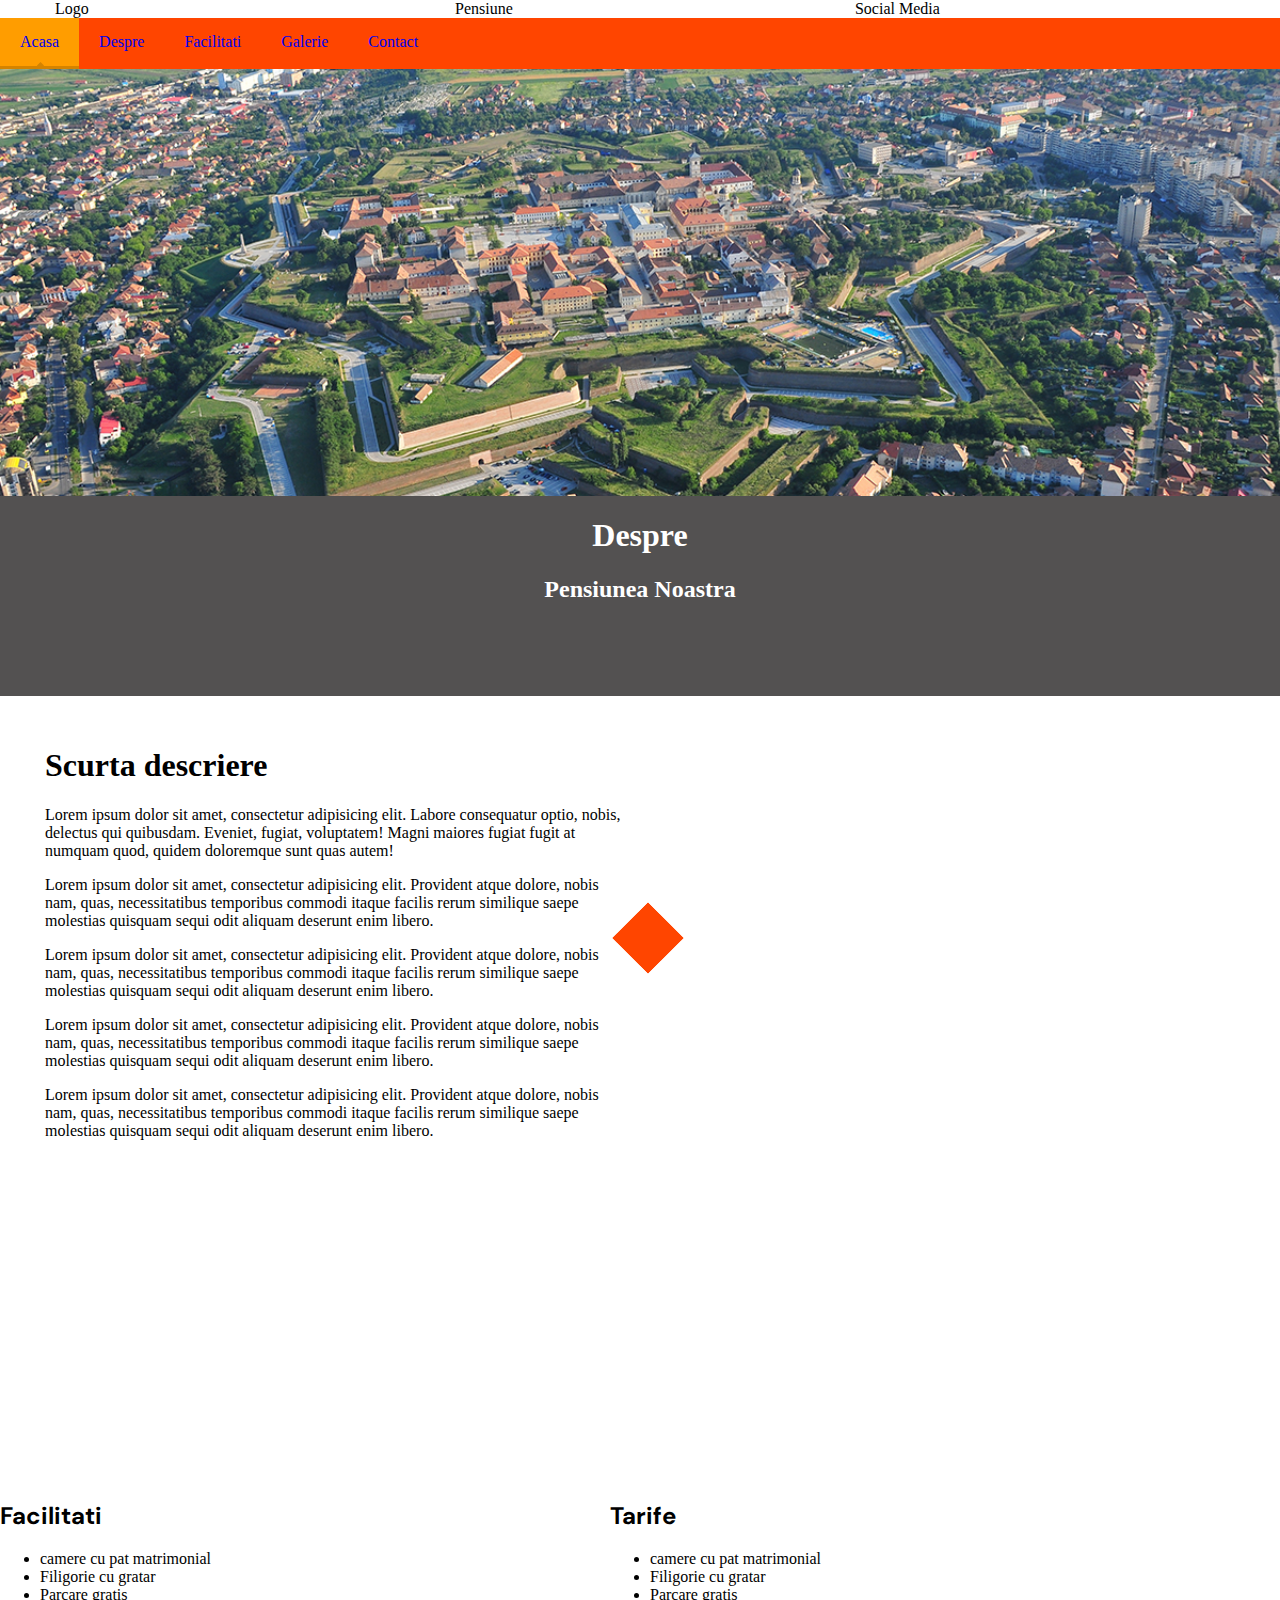
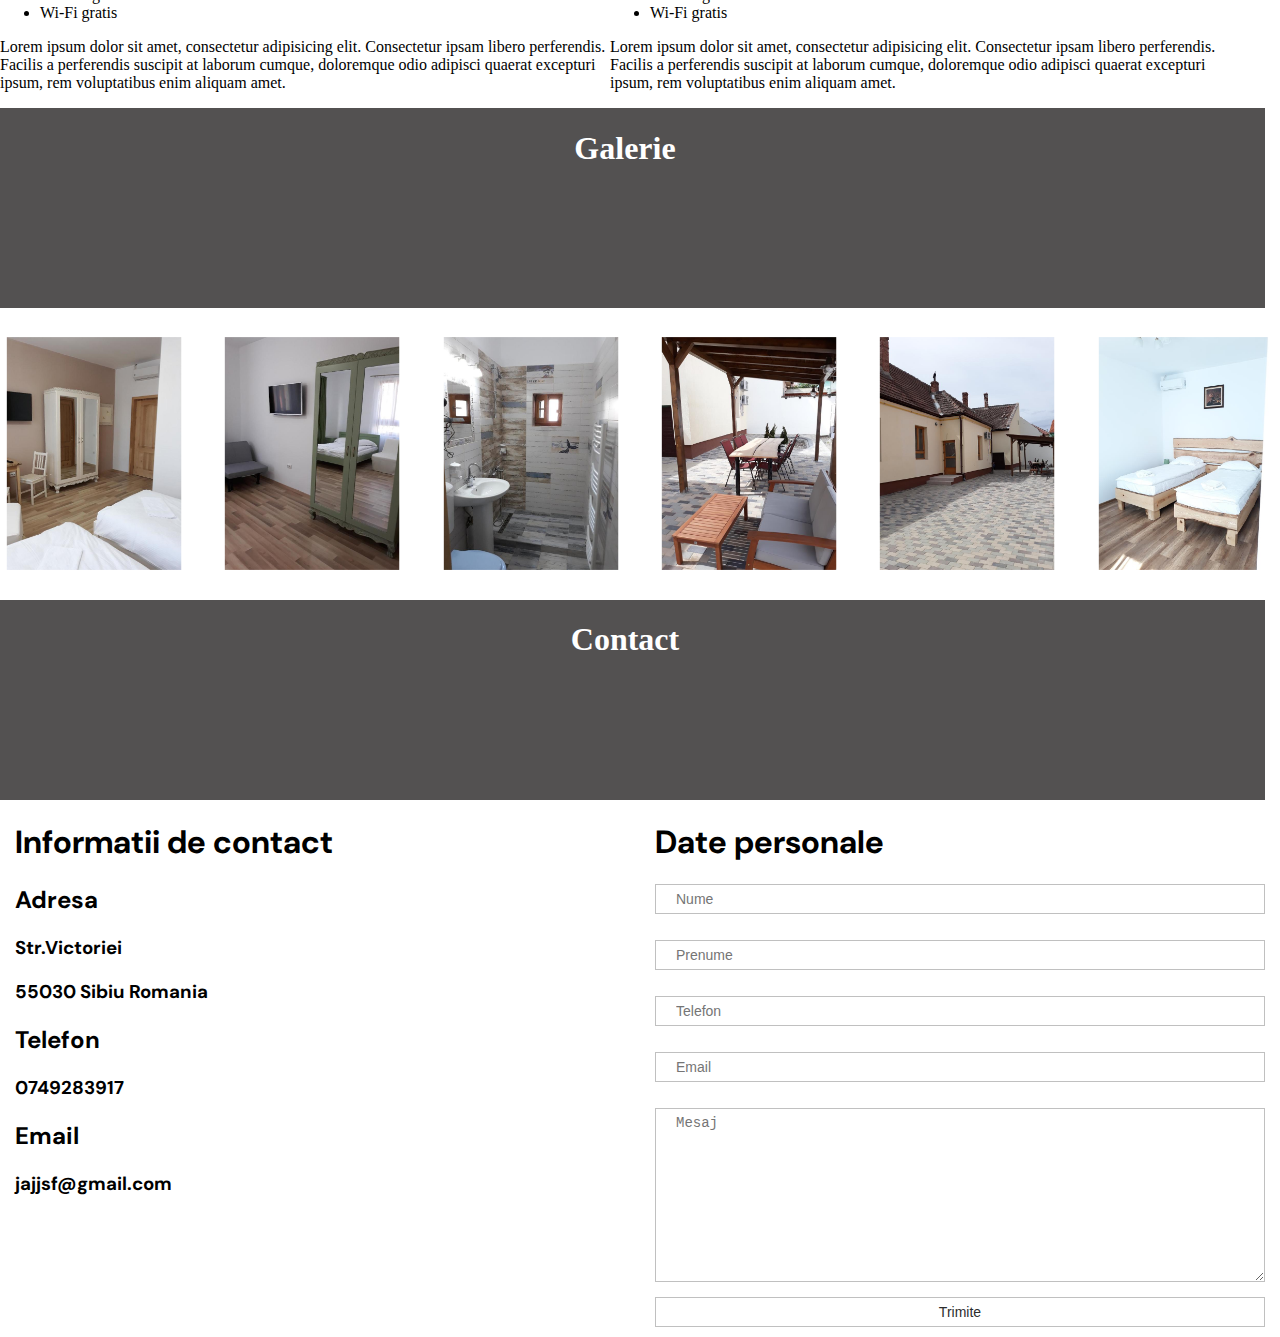
<file: site/index.html>
<!DOCTYPE html>
<html lang="">

<head>
    <meta charset="utf-8">
    <meta name="viewport" content="width=device-width, initial-scale=1.0">
    <title></title>
    <link rel="stylesheet" href="css/grid.css">
    <link rel="stylesheet" href="css/style.css">
    <link href="https://fonts.googleapis.com/css?family=DM+Sans&display=swap" rel="stylesheet">
</head>

<body>
    <div class="container-full">
        <div class="container-inner">
            <div class="row">
                <div class="col-sm-4">Logo</div>
                <div class="col-sm-4">Pensiune</div>
                <div class="col-sm-4">Social Media</div>
            </div>
        </div>
    </div>
    <div class="container-full ">
        <div class="row">
            <nav>
                <ul id="meniu0">
                    <li><a href="#acasa" class="activ">Acasa</a></li>
                    <li><a href="#despre">Despre</a></li>
                    <li><a href="#facilitati">Facilitati</a></li>
                    <li><a href="#galerie">Galerie</a></li>
                    <li><a href="#contact">Contact</a></li>
                </ul>
            </nav>
        </div>
    </div>


    <div class="container-full nopad">
        <div id="gallery,acasa">
            <figure class="slider">
                <figure>
                    <img src="imagini/pensiune3.jpg">
                </figure>
                <figure>
                    <img src="imagini/pensiunea-casa-natura-green11.jpg">
                </figure>
                <figure>
                    <img src="imagini/pensiune2.jpg">
                </figure>
                <figure>
                    <img src="imagini/pensiune4.jpg">
                </figure>
                <figure>
                    <img src="imagini/munte-balneo.jpg">
                </figure>
            </figure>
        </div>
    </div>
    <div class="container-full nopad">
        <div class="row div1">
            <div class="col-md-12 nopad activ2">
                <h1 class="hw" id="despre">Despre</h1>
                <h2 class="hw">Pensiunea Noastra</h2>
            </div>
        </div>
    </div>
    <div class="container-full nopad b-col">
        <div class="col-md-6">
            <h1>Scurta descriere</h1>
            <p> Lorem ipsum dolor sit amet, consectetur adipisicing elit. Labore consequatur optio, nobis, delectus qui quibusdam. Eveniet, fugiat, voluptatem! Magni maiores fugiat fugit at numquam quod, quidem doloremque sunt quas autem! </p>
            <p>Lorem ipsum dolor sit amet, consectetur adipisicing elit. Provident atque dolore, nobis nam, quas, necessitatibus temporibus commodi itaque facilis rerum similique saepe molestias quisquam sequi odit aliquam deserunt enim libero.</p>
            <p>Lorem ipsum dolor sit amet, consectetur adipisicing elit. Provident atque dolore, nobis nam, quas, necessitatibus temporibus commodi itaque facilis rerum similique saepe molestias quisquam sequi odit aliquam deserunt enim libero.</p>
            <p>Lorem ipsum dolor sit amet, consectetur adipisicing elit. Provident atque dolore, nobis nam, quas, necessitatibus temporibus commodi itaque facilis rerum similique saepe molestias quisquam sequi odit aliquam deserunt enim libero.</p>
            <p>Lorem ipsum dolor sit amet, consectetur adipisicing elit. Provident atque dolore, nobis nam, quas, necessitatibus temporibus commodi itaque facilis rerum similique saepe molestias quisquam sequi odit aliquam deserunt enim libero.</p>
        </div>
        <div class="col-md-6"><iframe src="https://www.google.com/maps/embed?pb=!1m18!1m12!1m3!1d22255.488326867184!2d24.15150374256539!3d45.792509075558854!2m3!1f0!2f0!3f0!3m2!1i1024!2i768!4f13.1!3m3!1m2!1s0x474c6790ce2579e1%3A0x2a32b317aed12fd9!2sAm+Ring!5e0!3m2!1sen!2sro!4v1562143661054!5m2!1sen!2sro" width="600" height="450" frameborder="0" style="border:0" allowfullscreen></iframe></div>
    </div>
    <div class=" col-md-12 row paralax" style="background-image: url(imagini/munte-balneo.jpg)">
        <h1 class="para_text">Facilitati</h1>
    </div>
    <div class="row col-md-6">
        <h2 style="font-family: 'DM Sans', sans-serif;" id="facilitati">Facilitati</h2>
        <ul>
            <li>camere cu pat matrimonial</li>
            <li>Filigorie cu gratar</li>
            <li>Parcare gratis</li>
            <li>Wi-Fi gratis</li>
        </ul>
        <p>Lorem ipsum dolor sit amet, consectetur adipisicing elit. Consectetur ipsam libero perferendis. Facilis a perferendis suscipit at laborum cumque, doloremque odio adipisci quaerat excepturi ipsum, rem voluptatibus enim aliquam amet.</p>


    </div>
    <div class="row col-md-6">
        <h2 style="font-family: 'DM Sans', sans-serif;">Tarife</h2>
        <ul>
            <li>camere cu pat matrimonial</li>
            <li>Filigorie cu gratar</li>
            <li>Parcare gratis</li>
            <li>Wi-Fi gratis</li>
        </ul>
        <p>Lorem ipsum dolor sit amet, consectetur adipisicing elit. Consectetur ipsam libero perferendis. Facilis a perferendis suscipit at laborum cumque, doloremque odio adipisci quaerat excepturi ipsum, rem voluptatibus enim aliquam amet.</p>
    </div>
    <div class="container-full nopad">
    <div class="row div1 col-md-12">
        <div class="nopad activ2">
            <h1 class="hw" id="galerie">Galerie</h1>
        </div>
    </div>
    </div>
    <div class="row div3 ">
        <img src="imagini/casa%20gepetto2.jpg" class="col-md-2 gal">
        <img src="imagini/casa%20gepetto3.jpg" class="col-md-2 gal">
        <img src="imagini/casa%20gepetto4.jpg" class="col-md-2 gal">
        <img src="imagini/casa%20gepetto5.jpg" class="col-md-2 gal">
        <img src="imagini/casa%20gepetto6.jpg" class="col-md-2 gal">
        <img src="imagini/casa%20gepetto7.jpg" class="col-md-2 gal">
    </div>
    <div class="row div1 col-md-12">
        <div class="nopad activ2">
            <h1 class="hw" id="contact">Contact</h1>
        </div>
    </div>
    <div class="col-md-6 text_font">
        <h1>Informatii de contact</h1>
        <h2>Adresa</h2>
        <h3>Str.Victoriei</h3>
        <h3>55030 Sibiu Romania</h3>
        <h2>Telefon</h2>
        <h3>0749283917</h3>
        <h2>Email</h2>
        <h3>jajjsf@gmail.com</h3>
    </div>
    <div class="col-md-6  text_font" >
        <form>

            <h1>Date personale</h1>
            <p><input type="text" placeholder="Nume" required size="20" maxlength="20" class="form_input"></p>
            <p><input type="text" placeholder="Prenume" required size="20" maxlength="20" class="form_input"></p>
            <p><input type="text" placeholder="Telefon" required class="form_input"></p>
            <p><input type="Email" placeholder="Email" required class="form_input"></p>



            <textarea placeholder="Mesaj" id="" cols="30" rows="10" class="form_input"></textarea><br>
            <input type="submit" value="Trimite" class="form_input">
        </form>
    </div>

</body>

</html>
</file>
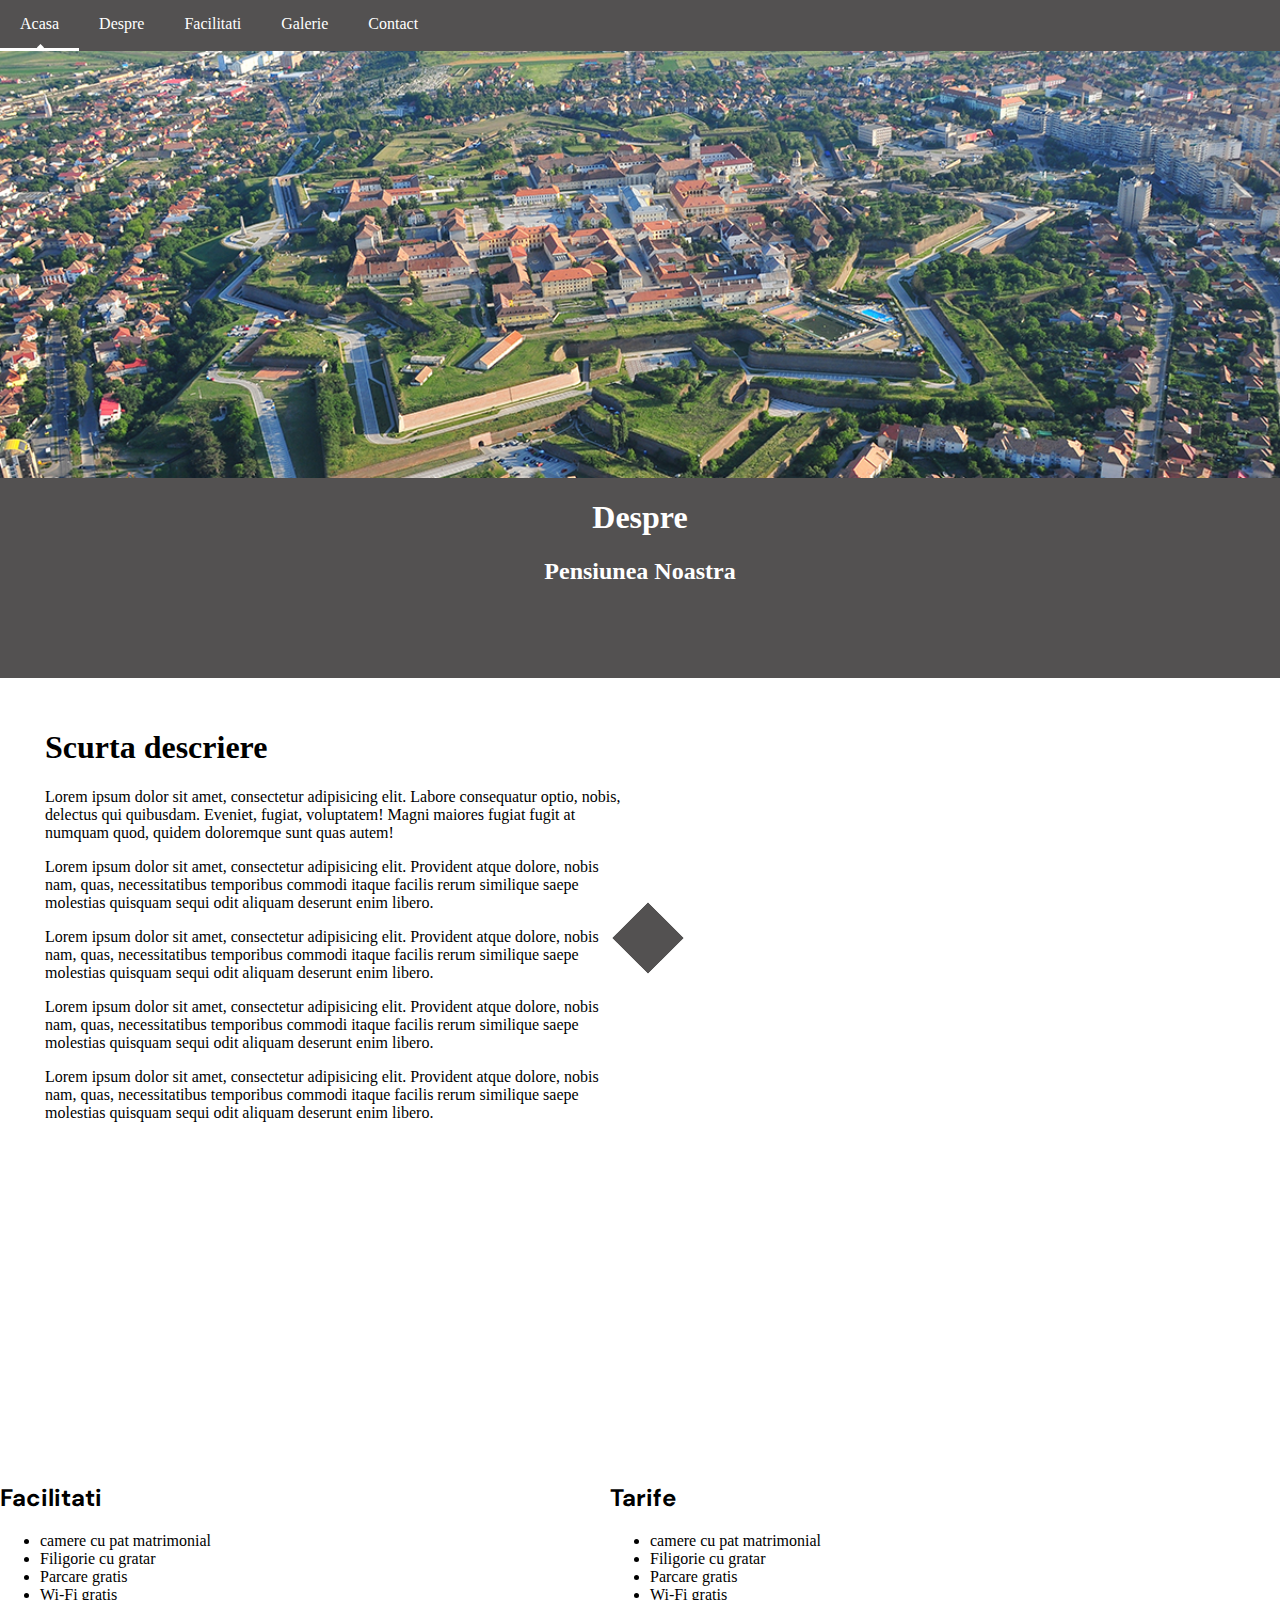
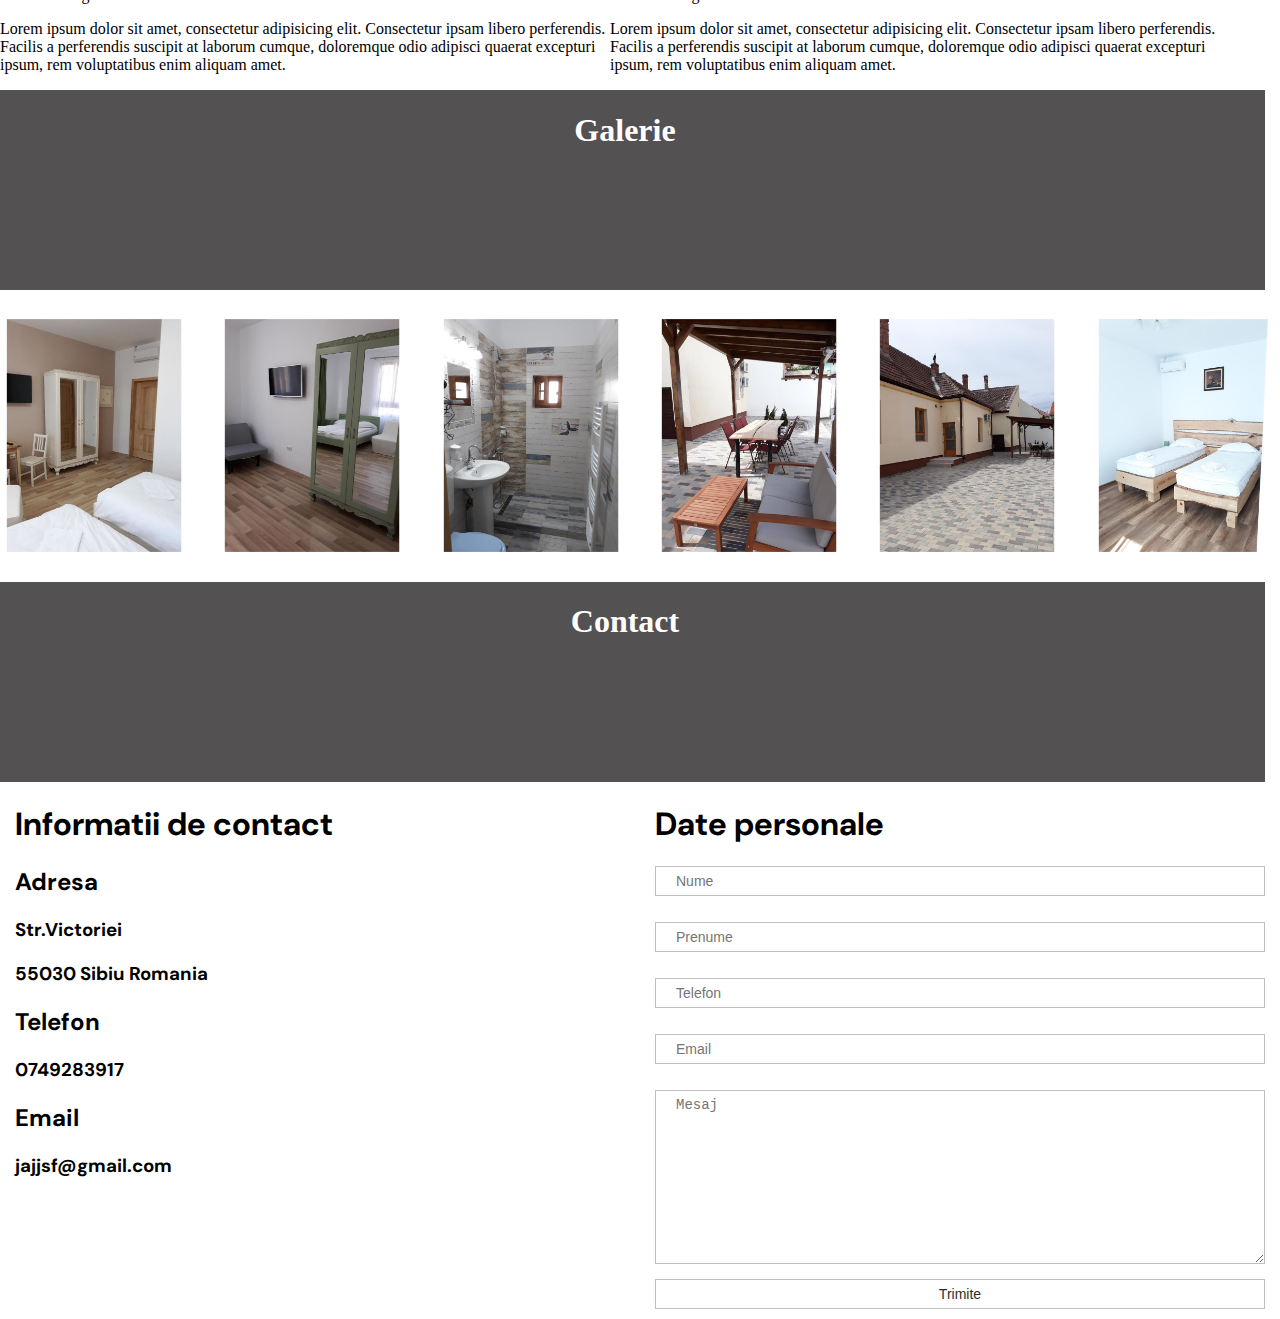
<file: site/casa geppetto/index.html>
<!DOCTYPE html>
<html lang="">

<head>
    <meta charset="utf-8">
    <meta name="viewport" content="width=device-width, initial-scale=1.0">
    <title></title>
    <link rel="stylesheet" href="css/grid.css">
    <link rel="stylesheet" href="css/style.css">
    <link href="https://fonts.googleapis.com/css?family=DM+Sans&display=swap" rel="stylesheet">
    <link rel="stylesheet" href="https://use.fontawesome.com/releases/v5.4.2/css/all.css" integrity="sha384-/rXc/GQVaYpyDdyxK+ecHPVYJSN9bmVFBvjA/9eOB+pb3F2w2N6fc5qB9Ew5yIns" crossorigin="anonymous">
</head>

<body>
<!--
    <div class="container-full">
        <div class="container-inner">
            <div class="row">
                <div class="col-sm-4">Logo</div>
                <div class="col-sm-4">Pensiune</div>
                <div class="col-sm-4"></div>
            </div>
        </div>
    </div>
-->
    <div class="container-full ">
        <div class="row">
            <nav>
                <ul id="meniu0">
                    <li><a href="#acasa" class="activ hw">Acasa</a></li>
                    <li><a href="#despre" class="hw">Despre</a></li>
                    <li><a href="#facilitati" class="hw">Facilitati</a></li>
                    <li><a href="#galerie" class="hw">Galerie</a></li>
                    <li><a href="#contact" class="hw">Contact</a></li>
                </ul>
            </nav>
        </div>
    </div>


    <div class="container-full nopad">
        <div id="gallery,acasa">
            <figure class="slider">
                <figure>
                    <img src="imagini/pensiune3.jpg">
                </figure>
                <figure>
                    <img src="imagini/pensiunea-casa-natura-green11.jpg">
                </figure>
                <figure>
                    <img src="imagini/pensiune2.jpg">
                </figure>
                <figure>
                    <img src="imagini/pensiune4.jpg">
                </figure>
                <figure>
                    <img src="imagini/munte-balneo.jpg">
                </figure>
            </figure>
        </div>
    </div>
    <div class="container-full nopad">
        <div class="row div1">
            <div class="col-md-12 nopad activ2">
                <h1 class="hw" id="despre">Despre</h1>
                <h2 class="hw">Pensiunea Noastra</h2>
            </div>
        </div>
    </div>
    <div class="container-full nopad b-col">
        <div class="col-md-6">
            <h1>Scurta descriere</h1>
            <p> Lorem ipsum dolor sit amet, consectetur adipisicing elit. Labore consequatur optio, nobis, delectus qui quibusdam. Eveniet, fugiat, voluptatem! Magni maiores fugiat fugit at numquam quod, quidem doloremque sunt quas autem! </p>
            <p>Lorem ipsum dolor sit amet, consectetur adipisicing elit. Provident atque dolore, nobis nam, quas, necessitatibus temporibus commodi itaque facilis rerum similique saepe molestias quisquam sequi odit aliquam deserunt enim libero.</p>
            <p>Lorem ipsum dolor sit amet, consectetur adipisicing elit. Provident atque dolore, nobis nam, quas, necessitatibus temporibus commodi itaque facilis rerum similique saepe molestias quisquam sequi odit aliquam deserunt enim libero.</p>
            <p>Lorem ipsum dolor sit amet, consectetur adipisicing elit. Provident atque dolore, nobis nam, quas, necessitatibus temporibus commodi itaque facilis rerum similique saepe molestias quisquam sequi odit aliquam deserunt enim libero.</p>
            <p>Lorem ipsum dolor sit amet, consectetur adipisicing elit. Provident atque dolore, nobis nam, quas, necessitatibus temporibus commodi itaque facilis rerum similique saepe molestias quisquam sequi odit aliquam deserunt enim libero.</p>
        </div>
        <div class="col-md-6"><iframe src="https://www.google.com/maps/embed?pb=!1m18!1m12!1m3!1d381.8925895643099!2d24.1619027412533!3d45.80282921000801!2m3!1f0!2f0!3f0!3m2!1i1024!2i768!4f13.1!3m3!1m2!1s0x474c67a32789cd5b%3A0xaf271a2b5e99a9b6!2sStrada+Sandu+Aldea+1%2C+Sibiu!5e0!3m2!1sen!2sro!4v1562661044440!5m2!1sen!2sro" width="600" height="450" frameborder="0" style="border:0" allowfullscreen></iframe></div>
    </div>
    <div class=" col-md-12 row paralax" style="background-image: url(imagini/munte-balneo.jpg)">
        <h1 class="para_text">Facilitati</h1>
    </div>
    <div class="row col-md-6">
        <h2 style="font-family: 'DM Sans', sans-serif;" id="facilitati">Facilitati</h2>
        <ul>
            <li>camere cu pat matrimonial</li>
            <li>Filigorie cu gratar</li>
            <li>Parcare gratis</li>
            <li>Wi-Fi gratis</li>
        </ul>
        <p>Lorem ipsum dolor sit amet, consectetur adipisicing elit. Consectetur ipsam libero perferendis. Facilis a perferendis suscipit at laborum cumque, doloremque odio adipisci quaerat excepturi ipsum, rem voluptatibus enim aliquam amet.</p>


    </div>
    <div class="row col-md-6">
        <h2 style="font-family: 'DM Sans', sans-serif;">Tarife</h2>
        <ul>
            <li>camere cu pat matrimonial</li>
            <li>Filigorie cu gratar</li>
            <li>Parcare gratis</li>
            <li>Wi-Fi gratis</li>
        </ul>
        <p>Lorem ipsum dolor sit amet, consectetur adipisicing elit. Consectetur ipsam libero perferendis. Facilis a perferendis suscipit at laborum cumque, doloremque odio adipisci quaerat excepturi ipsum, rem voluptatibus enim aliquam amet.</p>
    </div>
    <div class="container-full nopad">
        <div class="row div1 col-md-12">
            <div class="nopad activ2">
                <h1 class="hw" id="galerie">Galerie</h1>
            </div>
        </div>
    </div>
    <div class="row div3 ">
        <img src="imagini/casa%20gepetto2.jpg" class="col-md-2 gal">
        <img src="imagini/casa%20gepetto3.jpg" class="col-md-2 gal">
        <img src="imagini/casa%20gepetto4.jpg" class="col-md-2 gal">
        <img src="imagini/casa%20gepetto5.jpg" class="col-md-2 gal">
        <img src="imagini/casa%20gepetto6.jpg" class="col-md-2 gal">
        <img src="imagini/casa%20gepetto7.jpg" class="col-md-2 gal">
    </div>
    <div class="row div1 col-md-12"> 
        <div class="nopad activ2">
            <h1 class="hw" id="contact">Contact</h1>
        </div>
    </div>
    <div class="col-md-6 text_font">
        <h1>Informatii de contact</h1>
        <h2>Adresa</h2>
        <h3>Str.Victoriei</h3>
        <h3>55030 Sibiu Romania</h3>
        <h2>Telefon</h2>
        <h3>0749283917</h3>
        <h2>Email</h2>
        <h3>jajjsf@gmail.com</h3>
        <a href="https://www.instagram.com"><i class="fab fa-instagram fa-3x"></i></a><a href=""><i class="fab fa-facebook-square fa-3x"></i></a><a href="https://twitter.com/"><i class="fab fa-twitter fa-3x"></i></a>
    </div>
    <div class="col-md-6  text_font">
        <form>

            <h1>Date personale</h1>
            <p><input type="text" placeholder="Nume" required size="20" maxlength="20" class="form_input"></p>
            <p><input type="text" placeholder="Prenume" required size="20" maxlength="20" class="form_input"></p>
            <p><input type="text" placeholder="Telefon" required class="form_input"></p>
            <p><input type="Email" placeholder="Email" required class="form_input"></p>



            <textarea placeholder="Mesaj" id="test" cols="30" rows="10" class="form_input"></textarea><br>
            <input type="submit" value="Trimite" class="form_input">
        </form>
    </div>

</body></html>
</file>
<file: site/css/grid.css>
html{
    box-sizing: border-box;
}
*,*:before,*:after{
    box-sizing:inherit;
}
.container-full{
    width: 100%;
    padding-left: 15px;
    padding-right: 15px;
    margin-right: auto;
    margin-left: auto;
}
.nopad{
    padding: 0px;
}
.container-inner{
    max-width: 1200px;
    width: 100%;
    padding-left: 15px;
    padding-right: 15px;
    margin-right: auto;
    margin-left: auto;
}
.row{
    margin-left: -15px;
    margin-right: -15px;
}

.row:after {
  content: "";
  clear: both;
  display: table;
}

/*** griduri w3***/
/* For mobile phones: */
[class*="col-"] {
  float: left;
  padding-left: 15px;
  padding-right: 15px;
}

[class*="col-"] {
  width: 100%;
    }


@media (max-width:575px){
.col-xs-1{width:8.33333%}
.col-xs-2{width:16.66666%}
.col-xs-3{width:24.99999%}
.col-xs-4{width:33.33333%}
.col-xs-5{width:41.66666%}
.col-xs-6{width:49.99999%}
.col-xs-7{width:58.33333%}
.col-xs-8{width:66.66666%}
.col-xs-9{width:74.99999%}
.col-xs-10{width:83.33333%}
.col-xs-11{width:91.66666%}
.col-xs-12{width:99.99999%}
}
@media (min-width:576px){
.col-sm-1{width:8.33333%}
.col-sm-2{width:16.66666%}
.col-sm-3{width:24.99999%}
.col-sm-4{width:33.33333%}
.col-sm-5{width:41.66666%}
.col-sm-6{width:49.99999%}
.col-sm-7{width:58.33333%}
.col-sm-8{width:66.66666%}
.col-sm-9{width:74.99999%}
.col-sm-10{width:83.33333%}
.col-sm-11{width:91.66666%}
.col-sm-12{width:99.99999%}
}
@media (min-width:768px){
.col-md-1{width:8.33333%}
.col-md-2{width:16.66666%}
.col-md-3{width:24.99999%}
.col-md-4{width:33.33333%}
.col-md-5{width:41.66666%}
.col-md-6{width:49.99999%}
.col-md-7{width:58.33333%}
.col-md-8{width:66.66666%}
.col-md-9{width:74.99999%}
.col-md-10{width:83.33333%}
.col-md-11{width:91.66666%}
.col-md-12{width:99.99999%}
}
@media (min-width:992px){
.col-lg-1{width:8.33333%}
.col-lg-2{width:16.66666%}
.col-lg-3{width:24.99999%}
.col-lg-4{width:33.33333%}
.col-lg-5{width:41.66666%}
.col-lg-6{width:49.99999%}
.col-lg-7{width:58.33333%}
.col-lg-8{width:66.66666%}
.col-lg-9{width:74.99999%}
.col-lg-10{width:83.33333%}
.col-lg-11{width:91.66666%}
.col-lg-12{width:99.99999%}
}
@media (min-width:1200px){
.col-xl-1{width:8.33333%}
.col-xl-2{width:16.66666%}
.col-xl-3{width:24.99999%}
.col-xl-4{width:33.33333%}
.col-xl-5{width:41.66666%}
.col-xl-6{width:49.99999%}
.col-xl-7{width:58.33333%}
.col-xl-8{width:66.66666%}
.col-xl-9{width:74.99999%}
.col-xl-10{width:83.33333%}
.col-xl-11{width:91.66666%}
.col-xl-12{width:99.99999%}
}
.box1{
    min-height: 100px;
    background-color: chocolate;
    width: 100%;
}
</file>
<file: site/css/style.css>
.header {
    background-color: orangered;

}

body {
    margin: 0px;
}

#meniu0 {
    list-style-type: none;
    margin: 0;
    padding: 0;
}

ul#meniu0 li {
    float: left;
}

ul#meniu0 li a {
    display: block;
    position: relative;
    font-size: 1rem;
    text-decoration: none;
    padding: 15px 20px;
}

nav {
    height: 51px;
    width: 100%;
    background-color: orangered;
}

.activ {
    background-color: #ff9d00;
    border-bottom: 3px solid #d48300;

}

#meniu0 li a:hover {
    background-color: #ff9d00;
    border-bottom: 3px solid #d48300;
}

.activ:after {
    content: '';
    display: block;
    width: 5px;
    height: 5px;
    background-color: #d48300;
    transform: rotate(45deg);
    position: absolute;
    bottom: -2px;
    left: 50%;
    margin-left: -2px;
}

.activ2:after {
    content: '';
    display: block;
    width: 50px;
    height: 50px;
    background-color: orangered;
    transform: rotate(45deg);
    position: absolute;
    bottom: -63px;
    left: 47.5%;
    margin-left: 15px;

}

.div1 {
    min-height: 200px;
    background-color: #535151;
}
}

.bc {
    background-color: dimgrey;
}

.hw {
    color: white;
    text-align: center;
}

#gallery {
    width: 100%;
    overflow: hidden;
}

figure {
    margin: 0;
}

.slider {
    width: 500%;
    position: relative;
    font-size: 0;
    animation: 20s slidy infinite;
    /*    animation: 16s captionslidy infinite;*/
}

.slider figure {
    width: 20%;
    height: auto;
    display: inline-block;
    position: inherit;
}

.slider img {
    width: 100%;
    ;
    height: auto;
}

.slider figure figcaption {
    position: absolute;
    bottom: 0;
    background-color: rgba(9, 178, 229, 0.33);
    color: white;
    width: 100%;
    box-sizing: border-box;
    font-size: 2rem;
    padding: .6rem;
}

@media screen and (max-width:500px) {
    .slider figure figcaption {
        font-size: 1.2rem;
    }
}

@keyframes slidy {
    0% {
        left: 0%;
    }

    20% {
        left: -100%;
    }

    40% {
        left: -200%;
    }

    60% {
        left: -300%;
    }

    80% {
        left: -400%;
    }

    100% {
        left: 0%;
    }
}

@keyframes captionslidy {
    0% {
        left: 0%;
    }

    9 10% {
        left: 0%;
    }

    20% {
        left: -100%;
    }

    30% {
        left: -100%;
    }

    40% {
        left: -200%;
    }

    50% {
        left: -200%;
    }

    60% {
        left: -300%;
    }

    70% {
        left: -300%;
    }

    80% {
        left: -400%;
    }

    90% {
        left: -400%;
    }

    100% {
        left: 0%;
    }
}

@media screen and (max-width:768px) {
    ul.meniu0 li {
        width: 98%;
    }

    ul.meniu0 a {
        width: 98%;
    }

}

.b-col {
    background-color: white;
    margin: auto;
    padding: 30px;
    padding-left: 30px;
}

.paralax {
    background-image: url(imagini/munte-balneo.jpg);
    background-position: center center;
    background-attachment: fixed;
    background-size: cover;
    min-height: 300px;
}

.para_text {
    text-align: center;
    font-family: 'Raleway', sans-serif;
    color: white;
    font-size: 50px;
}

.gal {
    transform: scale(0.8);
    padding: 0;

}

.form_input {
    box-sizing: border-box;
    border: 1px solid rgba(45, 45, 45, 0.3);
    color: #2d2d2d;
    line-height: inherit;
    padding: 6px 20px;
    width: 100%;
    font-size: 14px;
    background: #fff;
    margin-bottom: 10px;
}

.in {
    width: 350px;
    height: 30px;
}

.text_font {
    font-family: 'DM Sans', sans-serif;
    ,
    text-align: center
}
</file>
<file: site/casa geppetto/css/grid.css>
html{
    box-sizing: border-box;
}
*,*:before,*:after{
    box-sizing:inherit;
}
.container-full{
    width: 100%;
    padding-left: 15px;
    padding-right: 15px;
    margin-right: auto;
    margin-left: auto;
}
.nopad{
    padding: 0px;
}
.container-inner{
    max-width: 1200px;
    width: 100%;
    padding-left: 15px;
    padding-right: 15px;
    margin-right: auto;
    margin-left: auto;
}
.row{
    margin-left: -15px;
    margin-right: -15px;
}

.row:after {
  content: "";
  clear: both;
  display: table;
}

/*** griduri w3***/
/* For mobile phones: */
[class*="col-"] {
  float: left;
  padding-left: 15px;
  padding-right: 15px;
}

[class*="col-"] {
  width: 100%;
    }


@media (max-width:575px){
.col-xs-1{width:8.33333%}
.col-xs-2{width:16.66666%}
.col-xs-3{width:24.99999%}
.col-xs-4{width:33.33333%}
.col-xs-5{width:41.66666%}
.col-xs-6{width:49.99999%}
.col-xs-7{width:58.33333%}
.col-xs-8{width:66.66666%}
.col-xs-9{width:74.99999%}
.col-xs-10{width:83.33333%}
.col-xs-11{width:91.66666%}
.col-xs-12{width:99.99999%}
}
@media (min-width:576px){
.col-sm-1{width:8.33333%}
.col-sm-2{width:16.66666%}
.col-sm-3{width:24.99999%}
.col-sm-4{width:33.33333%}
.col-sm-5{width:41.66666%}
.col-sm-6{width:49.99999%}
.col-sm-7{width:58.33333%}
.col-sm-8{width:66.66666%}
.col-sm-9{width:74.99999%}
.col-sm-10{width:83.33333%}
.col-sm-11{width:91.66666%}
.col-sm-12{width:99.99999%}
}
@media (min-width:768px){
.col-md-1{width:8.33333%}
.col-md-2{width:16.66666%}
.col-md-3{width:24.99999%}
.col-md-4{width:33.33333%}
.col-md-5{width:41.66666%}
.col-md-6{width:49.99999%}
.col-md-7{width:58.33333%}
.col-md-8{width:66.66666%}
.col-md-9{width:74.99999%}
.col-md-10{width:83.33333%}
.col-md-11{width:91.66666%}
.col-md-12{width:99.99999%}
}
@media (min-width:992px){
.col-lg-1{width:8.33333%}
.col-lg-2{width:16.66666%}
.col-lg-3{width:24.99999%}
.col-lg-4{width:33.33333%}
.col-lg-5{width:41.66666%}
.col-lg-6{width:49.99999%}
.col-lg-7{width:58.33333%}
.col-lg-8{width:66.66666%}
.col-lg-9{width:74.99999%}
.col-lg-10{width:83.33333%}
.col-lg-11{width:91.66666%}
.col-lg-12{width:99.99999%}
}
@media (min-width:1200px){
.col-xl-1{width:8.33333%}
.col-xl-2{width:16.66666%}
.col-xl-3{width:24.99999%}
.col-xl-4{width:33.33333%}
.col-xl-5{width:41.66666%}
.col-xl-6{width:49.99999%}
.col-xl-7{width:58.33333%}
.col-xl-8{width:66.66666%}
.col-xl-9{width:74.99999%}
.col-xl-10{width:83.33333%}
.col-xl-11{width:91.66666%}
.col-xl-12{width:99.99999%}
}
.box1{
    min-height: 100px;
    background-color: chocolate;
    width: 100%;
}
</file>
<file: site/casa geppetto/css/style.css>
.header {
    background-color: orangered;

}

body {
    margin: 0px;
}

#meniu0 {
    list-style-type: none;
    margin: 0;
    padding: 0;
}

ul#meniu0 li {
    float: left;
}

ul#meniu0 li a {
    display: block;
    position: relative;
    font-size: 1rem;
    text-decoration: none;
    padding: 15px 20px;
}

nav {
    height: 51px;
    width: 100%;
    background-color: #535151;
}

.activ {
    background-color: #535151;
    border-bottom: 3px solid white;

}

#meniu0 li a:hover {
    background-color: #535151;
    border-bottom: 3px solid white;
}

.activ:after {
    content: '';
    display: block;
    width: 5px;
    height: 5px;
    background-color: white;
    transform: rotate(45deg);
    position: absolute;
    bottom: -2px;
    left: 50%;
    margin-left: -2px;
}

.activ2:after {
    content: '';
    display: block;
    width: 50px;
    height: 50px;
    background-color: #535151;
    transform: rotate(45deg);
    position: absolute;
    bottom: -63px;
    left: 47.5%;
    margin-left: 15px;

}

.div1 {
    min-height: 200px;
    background-color: #535151;
}

.hw {
    color: white;
    text-align: center;
}

#gallery {
    width: 100%;
    overflow: hidden;
}

figure {
    margin: 0;
}

.slider {
    width: 500%;
    position: relative;
    font-size: 0;
    animation: 20s slidy infinite;
    /*    animation: 16s captionslidy infinite;*/
}

.slider figure {
    width: 20%;
    height: auto;
    display: inline-block;
    position: inherit;
}

.slider img {
    width: 100%;
    ;
    height: auto;
}

.slider figure figcaption {
    position: absolute;
    bottom: 0;
    background-color: rgba(9, 178, 229, 0.33);
    color: white;
    width: 100%;
    box-sizing: border-box;
    font-size: 2rem;
    padding: .6rem;
}

@media screen and (max-width:500px) {
    .slider figure figcaption {
        font-size: 1.2rem;
    }
}

@keyframes slidy {
    0% {
        left: 0%;
    }

    20% {
        left: -100%;
    }

    40% {
        left: -200%;
    }

    60% {
        left: -300%;
    }

    80% {
        left: -400%;
    }

    100% {
        left: 0%;
    }
}

@keyframes captionslidy {
    0% {
        left: 0%;
    }

    10% {
        left: 0%;
    }

    20% {
        left: -100%;
    }

    30% {
        left: -100%;
    }

    40% {
        left: -200%;
    }

    50% {
        left: -200%;
    }

    60% {
        left: -300%;
    }

    70% {
        left: -300%;
    }

    80% {
        left: -400%;
    }

    90% {
        left: -400%;
    }

    100% {
        left: 0%;
    }
}

@media screen and (max-width:768px) {
    ul.meniu0 li {
        width: 98%;
    }

    ul.meniu0 a {
        width: 98%;
    }

}

.b-col {
    background-color: white;
    margin: auto;
    padding: 30px;
    padding-left: 30px;
}

.paralax {
    background-image: image(munte-balneao.jpg);
    background-position: center center;
    background-attachment: fixed;
    background-size: cover;
    min-height: 300px;
}

.para_text {
    text-align: center;
    font-family: 'Raleway', sans-serif;
    color: white;
    font-size: 50px;
}

.gal {
    transform: scale(0.8);
    padding: 0;

}

.form_input {
    box-sizing: border-box;
    border: 1px solid rgba(45, 45, 45, 0.3);
    color: #2d2d2d;
    line-height: inherit;
    padding: 6px 20px;
    width: 100%;
    font-size: 14px;
    background: #fff;
    margin-bottom: 10px;
}

.in {
    width: 350px;
    height: 30px;
}

.text_font {
    font-family: 'DM Sans', sans-serif;
    ,
    text-align: center
}
</file>
